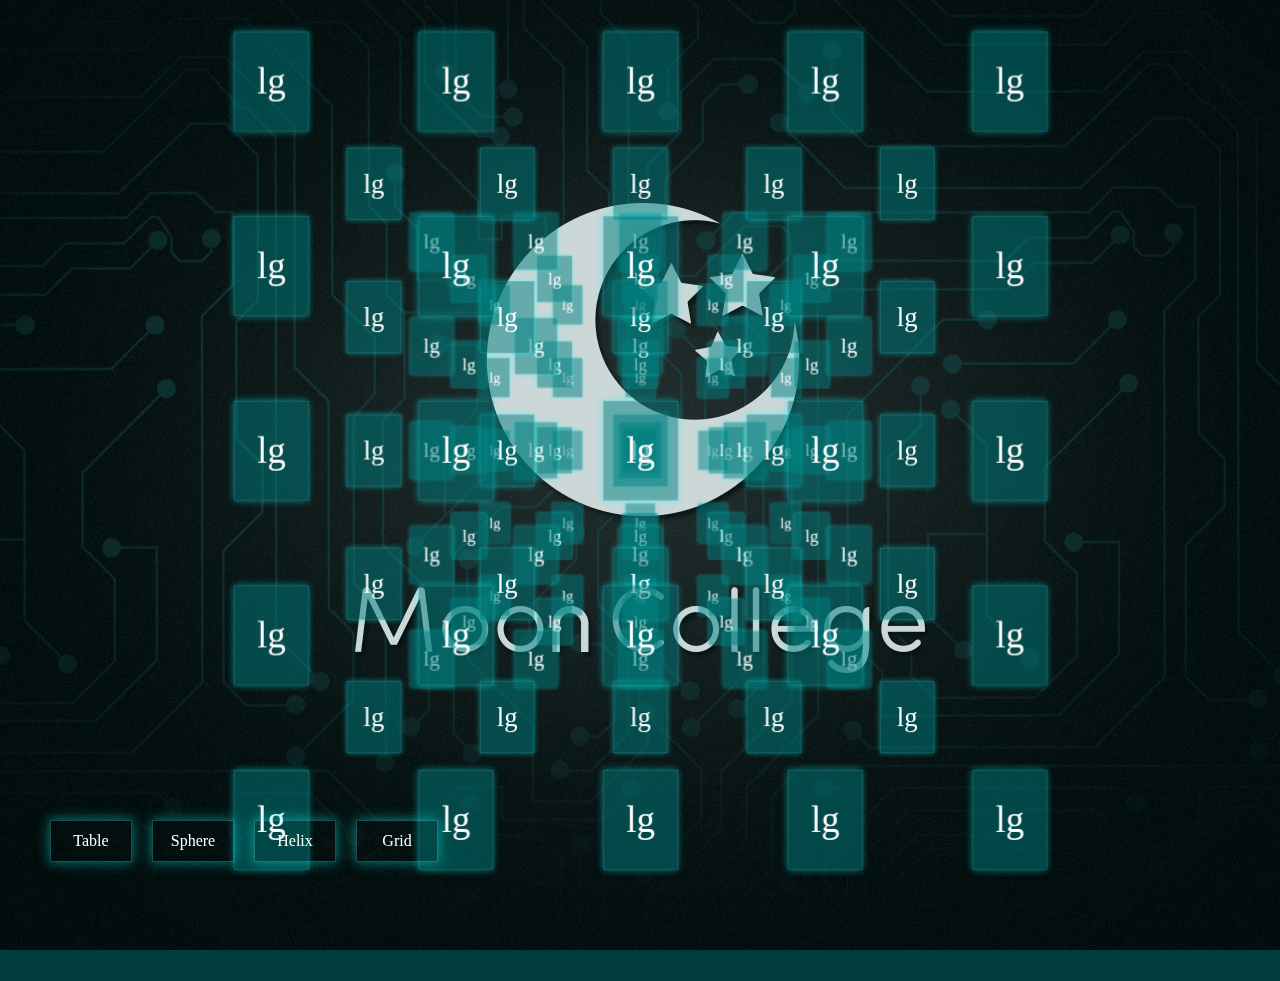
<file: special-effects/3d-card/index.html>
<!DOCTYPE html>
<html onselectstart = "return false">
<head>
<meta charset="utf-8">
<meta http-equiv="X-UA-Compatible" content="IE=edge,chrome=1">
<title>100特效</title>
<meta name="description" content="">
<meta name="keywords" content="">
<link rel="stylesheet" href="css/index.css">
</head>
<body>
    <div id="wrapper">
    </div>
    <div id="menu">
    	<ul>
    		<li>Table</li>
    		<li>Sphere</li>
    		<li>Helix</li>
    		<li>Grid</li>
    	</ul>
    </div>
    <script src="js/index.js"></script>
</body>
</html>
</file>
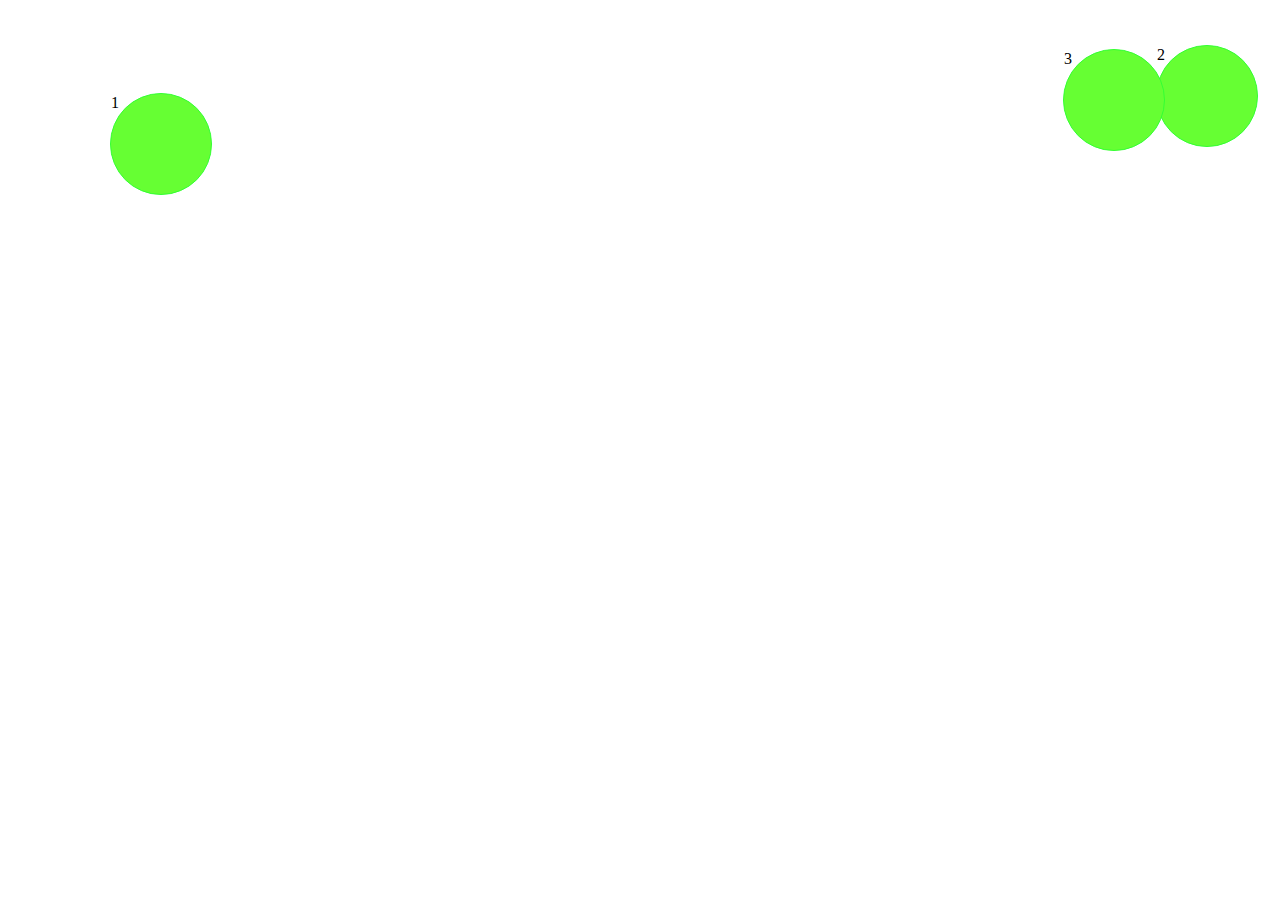
<file: special-effects/3d-card/ball-knock.html>
<!DOCTYPE html>
<html>
<head>
<meta charset="utf-8">
<meta http-equiv="X-UA-Compatible" content="IE=edge,chrome=1">
<title>小球碰撞</title>
<meta name="description" content="">
<meta name="keywords" content="">
<style>
	.ball{
		position:absolute;
		width:100px;
		height:100px;
		border-radius:50%;
	}
	.ball-green{
		border:1px solid #3f3;
		background:#6f3;
	}
</style>
</head>
<body>
    <script>
		var color = ["ball-green","ball-red","ball-blue","ball-yellow","ball-purple","ball-orange"];
		var body = document.getElementsByTagName("body")[0];
		function Ball(num){
			for(var i=0;i<num;i++){
				var ball = this.createBall(color[0]);
				this.throwBallToBox(ball);
			}
		}
		Ball.prototype.speed = 4;
		Ball.prototype.ballSet = [];
		Ball.prototype.createBall = function(color){
			var ball = document.createElement("div");
			ball.className = "ball " + color;
			return ball;
		}

		Ball.prototype.throwBallToBox = function(ball){
			var oThis = this;
			body.appendChild(ball);
			oThis.ballSet.push(ball); //将小球放入集合
			
			
			ball.speedX = oThis.speed;
			ball.speedY = oThis.speed;

			ball.width = parseInt(this.getStyle(ball,"width"));
			ball.height = parseInt(this.getStyle(ball,"height"));
			var entrance = 5 +  Math.random()*(window.innerWidth - ball.width - 5);
			ball.index = oThis.ballSet.length;
			ball.innerText = oThis.ballSet.length;
			ball.style.top = "5px";
			ball.style.left = entrance + "px";
			ball.timer = window.setInterval(function(){
				oThis.knockWithBox(ball);
				oThis.changePosition(ball);
				for(var i=0;i<oThis.ballSet.length;i++){
					if(ball.index != oThis.ballSet[i].index){
						if(oThis.knockWithBall(ball,oThis.ballSet[i])){
							oThis.changePosition(ball);
						}
					}
				}
			},30);
			
		}

		Ball.prototype.knockWithBox = function(ball){
			if(ball.offsetLeft <= 0){
				ball.speedX <0? ball.speedX = -ball.speedX:null;
			}
			if(ball.offsetLeft >= (window.innerWidth - ball.width)){
				ball.speedX >0? ball.speedX = -ball.speedX:null;
			}
			if(ball.offsetTop <= 0){
				ball.speedY <0? ball.speedY = -ball.speedY:null;
			}
			if(ball.offsetTop >= (window.innerHeight - ball.height)){
				ball.speedY >0? ball.speedY = -ball.speedY:null;
			}
		}

		Ball.prototype.knockWithBall = function(ball1,ball2){
			var O1 = {},O2 = {},ko1o2,k1,k2,distance,ao,a1,a2,a1o,a2o,speed1,speed2;
			O1.x = ball1.offsetLeft + ball1.width/2;
			O1.y = ball1.offsetTop + ball1.height/2;
			O2.x = ball2.offsetLeft + ball2.width/2;
			O2.y = ball2.offsetTop + ball2.height/2; 
			distance = Math.sqrt(Math.pow((O1.x - O2.x),2) + Math.pow((O1.y - O2.y),2)); //球心距
			if(distance < (ball1.width + ball2.width)/2){
				ko1o2 = (O1.y - O2.y)/(O1.x - O2.x); //圆心连线的斜率
				ao = Math.atan(ko1o2);
				
				if(ball1.speedX == 0){
					a1 = Math.PI/2;
					a1o = Math.PI/2 - ao;
				}else{
					k1 = ball1.speedY/ball1.speedX;
					a1 = Math.atan(k1);
					a1o = Math.atan((k1 - ko1o2)/(1 + k1*ko1o2));
				}
				if(ball2.speedX == 0){
					a2 = Math.PI/2;
					a2o = Math.PI/2 - ao;
				}else{
					k2 = ball2.speedY/ball2.speedX;
					a2 = Math.atan(k2);
					a2o = Math.atan((k2 - ko1o2)/(1 + k2*ko1o2));
				}
				speed1 = Math.sqrt(Math.pow(ball1.speedX,2) + Math.pow(ball1.speedY,2));
				speed2 = Math.sqrt(Math.pow(ball2.speedX,2) + Math.pow(ball2.speedY,2));
				/*
				ball1.speedX = -ball1.speedX/Math.abs(ball1.speedX)*speed1*Math.sin(ao - a1);
				ball1.speedY = ball1.speedY/Math.abs(ball1.speedY)*speed1*Math.cos(ao - a1);

				ball2.speedX = -ball2.speedX/Math.abs(ball2.speedX)*speed2*Math.sin(ao - a2);
				ball2.speedY = ball2.speedY/Math.abs(ball2.speedY)*speed2*Math.cos(ao - a2);*//*
				ball1.speedX = speed1*(Math.cos(Math.PI-a1)*Math.cos(ao) + Math.sin(Math.PI-a1)*Math.cos(ao));
				ball1.speedY = speed1*(Math.sin(Math.PI-a1)*Math.sin(ao) + Math.cos(Math.PI-a1)*Math.sin(ao));
				
				ball2.speedX = speed1*(Math.cos(Math.PI-a2)*Math.cos(ao) + Math.sin(Math.PI-a2)*Math.cos(ao));
				ball2.speedY = speed1*(Math.sin(Math.PI-a2)*Math.sin(ao) + Math.cos(Math.PI-a2)*Math.sin(ao));
				*/
				
				//console.log(ball1.speedX + "   "+ball1.speedY);
				//console.log(ball2.speedX + "   "+ball2.speedY);
				clearInterval(ball1.timer);
				clearInterval(ball2.timer);
				return true;
			}
			return false;
		}
		Ball.prototype.changePosition  = function(ball){
			ball.style.left = ball.offsetLeft + ball.speedX + "px";
			ball.style.top = ball.offsetTop + ball.speedY + "px";
		}
		
		Ball.prototype.getStyle = function(obj,attr){ 
			return obj.currentStyle?obj.currentStyle[attr]:getComputedStyle(obj)[attr];
		}
		new Ball(3);
		
			
		
	</script>

</body>
</html>
</file>
<file: special-effects/3d-card/css/index.css>
@charset "UTF-8";
/**
 * 
 * @authors lg (you@example.org)
 * @date    2017-06-11 15:25:53
 * @version 1.0
 */
*{margin:0;padding:0;}
html{height:100%;}
body{
	height:100%; 
	background:#023b3b url(../img/bg.png) no-repeat center;
	overflow:hidden;
	perspective:800px;
}
#wrapper{
	position:absolute;
	top:50%;
	left:50%;
	transform: translate3d(0,0,-1500px) rotateX(0deg) rotateY(0deg);
	transform-style:preserve-3d;
}

#wrapper .card{
	position:absolute;
	top:-80px;
	left:-60px;
	width:120px;
	height:160px;
	font-size:60px;
	color:#fff;
	text-align:center;
	line-height:160px;
	background-color:rgba(0,127,127,0.5);
	border:1px solid rgba(127,255,255,0.25);
	box-shadow:0 0 12px rgba(0,255,255,0.5);
	transition:transform 4s ease-in-out;
	cursor:pointer;
}
#wrapper .card:hover{
	border:1px solid rgba(127,255,255,0.5);
	box-shadow:0 0 16px rgba(0,255,255,0.9);
}

#menu{
	position:absolute;
	top:calc(100% - 80px);
	left:40px;
	width:500px;
	height:40px;
}
#menu ul li{
	float:left;
	margin:0 10px;
	width:80px;
	height:40px;
	font-size:16px;
	color:#fff;
	text-align:center;
	line-height:40px;
	border:1px solid rgba(127,255,255,0.25);
	box-shadow:0 0 12px rgba(0,255,255,0.5);
	list-style: none;
	cursor:pointer;
}
#menu ul li:hover{
	border:1px solid rgba(127,255,255,0.5);
	box-shadow:0 0 12px rgba(0,255,255,0.75);
}
</file>
